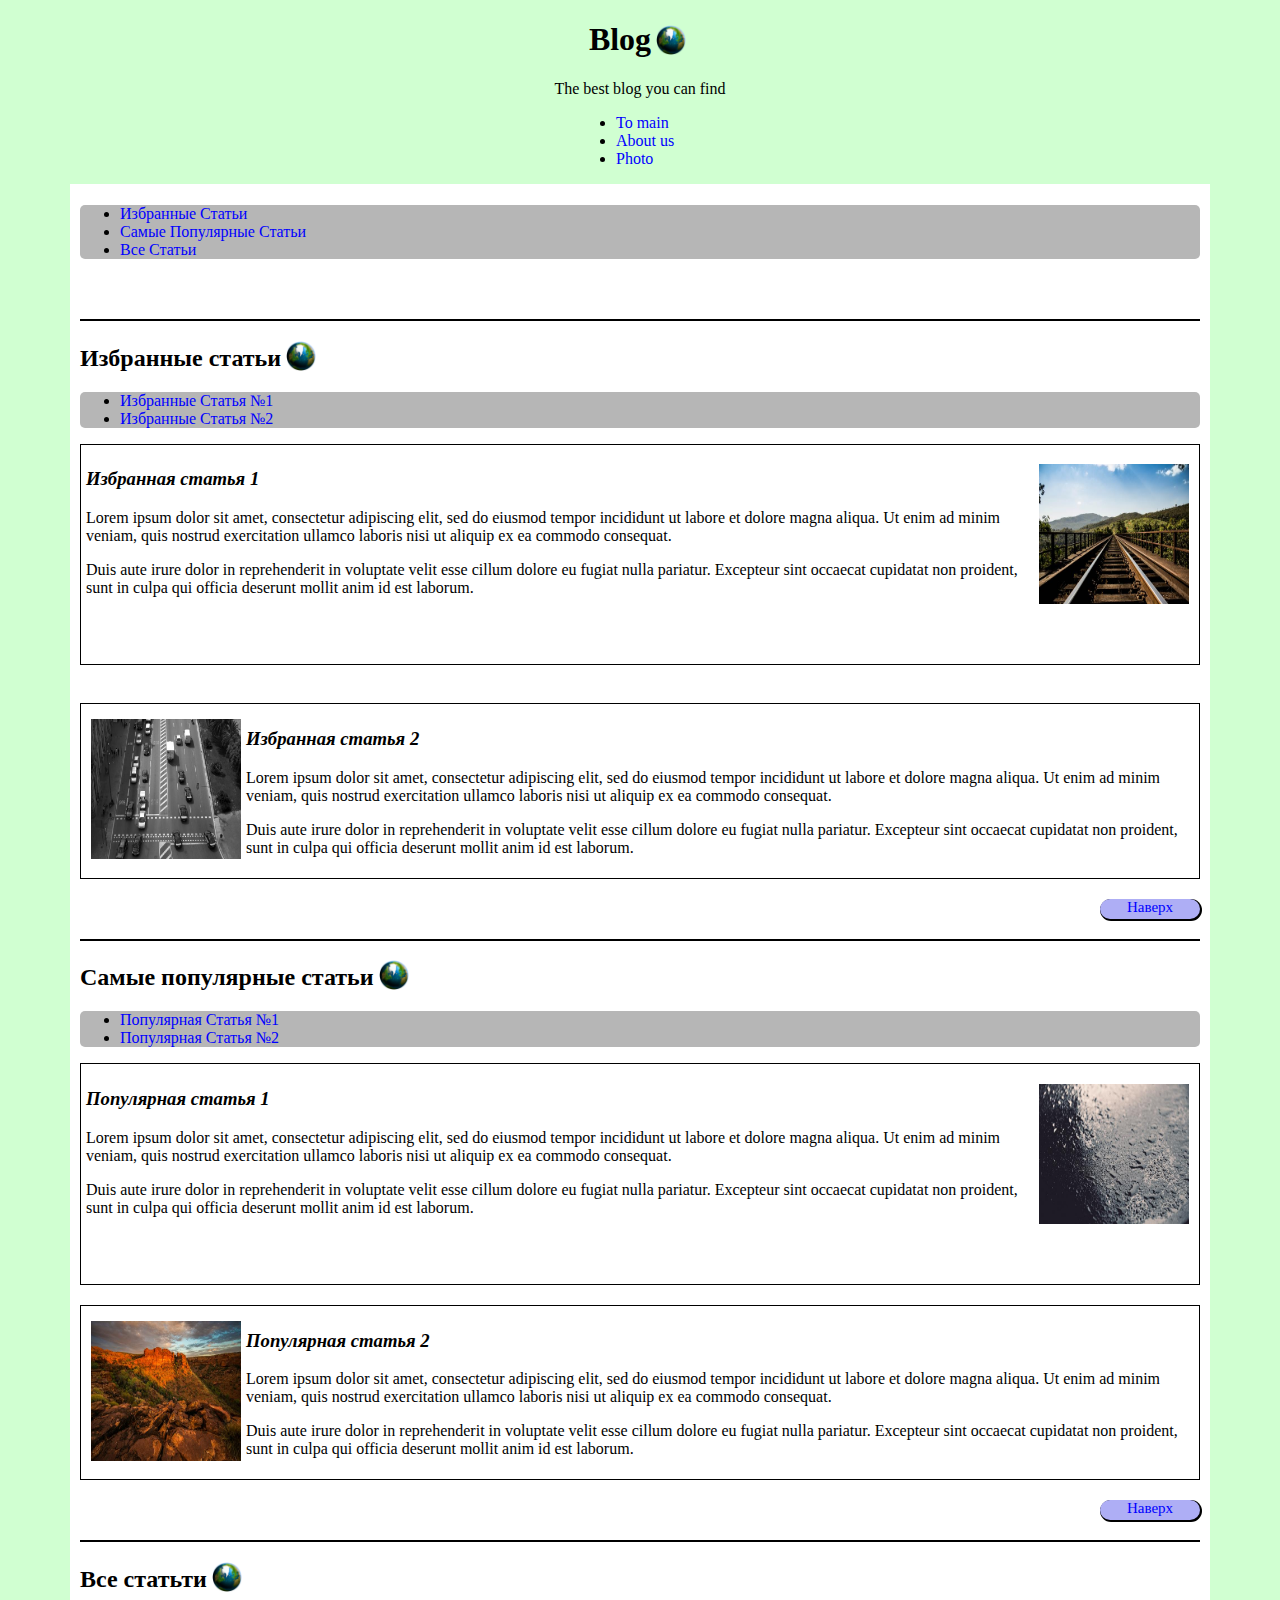
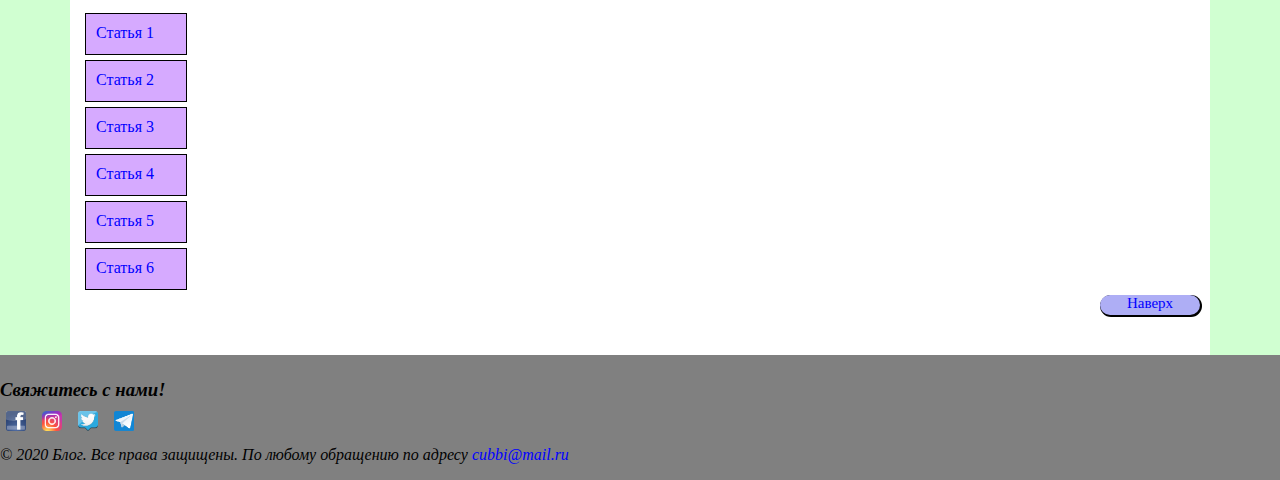
<file: index.html>
<!DOCTYPE html>
<html>

<head>
    <title>Blog</title>
    <link rel="stylesheet" type="text/css" href="style.css">
</head>

<body id="goup">
    <div class="ground-color">
        <div class="to-main">
            <div class="blog">
                <h1>Blog</h1>
                <p>The best blog you can find</p>
            </div>
            <ul class="ul">
                <li> <a href="">To main</a></li>
                <li> <a href="">About us</a></li>
                <li> <a href="">Photo</a></li>
            </ul>
        </div>
        <div class="ground-colorIN">
            <div class="popular">
                <ul>
                    <li> <a href="">Избранные Статьи</a></li>
                    <li> <a href="">Самые Популярные Статьи</a></li>
                    <li> <a href="">Все Статьи</a></li>
                </ul>
            </div>

            <hr>

            <h2>Избранные статьи</h2>

            <div class="popular">
                <ul>
                    <li> <a href="#f1">Избранные Статья №1</a></li>
                    <li> <a href="#f2">Избранные Статья №2</a></li>

                </ul>
            </div>


            <div class="first-favorites article">
                <h3 id="f1">Избранная статья 1</h3>
                <img class="first-img" src="image/f1.jpg" alt="Железная дорога">
                <p>Lorem ipsum dolor sit amet, consectetur adipiscing elit, sed do eiusmod tempor incididunt ut labore
                    et
                    dolore magna aliqua. Ut enim ad minim veniam, quis nostrud exercitation ullamco laboris nisi ut
                    aliquip
                    ex
                    ea commodo consequat.</p>
                <p>Duis aute irure dolor in reprehenderit in voluptate velit esse cillum dolore eu fugiat
                    nulla pariatur. Excepteur sint occaecat cupidatat non proident, sunt in culpa qui officia deserunt
                    mollit
                    anim id est laborum.</p>
            </div>

            <br>

            <div class="last-favorites article">
                <img class="last-img" src="image/f2.jpg" alt="Вид сверху,камера,машины">
                <h3 id="f2">Избранная статья 2</h3>
                <p>Lorem ipsum dolor sit amet, consectetur adipiscing elit, sed do eiusmod tempor incididunt ut labore
                    et
                    dolore magna aliqua. Ut enim ad minim veniam, quis nostrud exercitation ullamco laboris nisi ut
                    aliquip
                    ex
                    ea commodo consequat.</p>
                <p>Duis aute irure dolor in reprehenderit in voluptate velit esse cillum dolore eu fugiat
                    nulla pariatur. Excepteur sint occaecat cupidatat non proident, sunt in culpa qui officia deserunt
                    mollit
                    anim id est laborum.</p>
            </div>

            <div class="up-button">
                <a href="#goup">Наверх</a>
            </div>


            <hr>



            <h2>Самые популярные статьи</h2>

            <div class="popular">
                <ul>
                    <li> <a href="#s1">Популярная Статья №1</a></li>
                    <li> <a href="#s2">Популярная Статья №2</a></li>

                </ul>
            </div>


            <div class="first-favorites article">
                <h3 id="s1">Популярная статья 1</h3>
                <img class="first-img" src="image/p1.jpg" alt="Капли">
                <p>Lorem ipsum dolor sit amet, consectetur adipiscing elit, sed do eiusmod tempor incididunt ut labore
                    et
                    dolore magna aliqua. Ut enim ad minim veniam, quis nostrud exercitation ullamco laboris nisi ut
                    aliquip
                    ex
                    ea commodo consequat.</p>
                <p>Duis aute irure dolor in reprehenderit in voluptate velit esse cillum dolore eu fugiat
                    nulla pariatur. Excepteur sint occaecat cupidatat non proident, sunt in culpa qui officia deserunt
                    mollit
                    anim id est laborum.</p>
            </div>



            <div class="last-favorites article">
                <img class="last-img" src="image/p2.jpg" alt="Горы, небо">
                <h3 id="s2">Популярная статья 2</h3>
                <p>Lorem ipsum dolor sit amet, consectetur adipiscing elit, sed do eiusmod tempor incididunt ut labore
                    et
                    dolore magna aliqua. Ut enim ad minim veniam, quis nostrud exercitation ullamco laboris nisi ut
                    aliquip
                    ex
                    ea commodo consequat.</p>
                <p>Duis aute irure dolor in reprehenderit in voluptate velit esse cillum dolore eu fugiat
                    nulla pariatur. Excepteur sint occaecat cupidatat non proident, sunt in culpa qui officia deserunt
                    mollit
                    anim id est laborum.</p>
            </div>

            <div class="up-button">
                <a href="#goup">Наверх</a>
            </div>


            <hr>


            <div>
                <h2>Все статьти</h2>
            </div>
            <div class="conteiner" id="st1">
                <a href="#st1">Статья 1</a>
                <p>Contrary to popular belief, Lorem Ipsum is not simply random text. It has roots in a piece of
                    classical Latin literature from 45 BC, making it over 2000 years old. Richard McClintock, a Latin
                    professor at Hampden-Sydney College in Virginia, looked up one of the more obscure</p>
            </div>
            <div class="conteiner" id="st2">
                <a href="#st2">Статья 2</a>
                <p>Contrary to popular belief, Lorem Ipsum is not simply random text. It has roots in a piece of
                    classical Latin literature from 45 BC, making it over 2000 years old. Richard McClintock, a Latin
                    professor at Hampden-Sydney College in Virginia, looked up one of the more obscure</p>
            </div>
            <div class="conteiner" id="st3">
                <a href="#st3">Статья 3</a>
                <p>Contrary to popular belief, Lorem Ipsum is not simply random text. It has roots in a piece of
                    classical Latin literature from 45 BC, making it over 2000 years old. Richard McClintock, a Latin
                    professor at Hampden-Sydney College in Virginia, looked up one of the more obscure</p>
            </div>
            <div class="conteiner" id="st4">
                <a href="#st4">Статья 4</a>
                <p>Contrary to popular belief, Lorem Ipsum is not simply random text. It has roots in a piece of
                    classical Latin literature from 45 BC, making it over 2000 years old. Richard McClintock, a Latin
                    professor at Hampden-Sydney College in Virginia, looked up one of the more obscure</p>
            </div>
            <div class="conteiner" id="st5">
                <a href="#st5">Статья 5</a>
                <p>Contrary to popular belief, Lorem Ipsum is not simply random text. It has roots in a piece of
                    classical Latin literature from 45 BC, making it over 2000 years old. Richard McClintock, a Latin
                    professor at Hampden-Sydney College in Virginia, looked up one of the more obscure</p>
            </div>
            <div class="conteiner" id="st6">
                <a href="#st6">Статья 6</a>
                <p>Contrary to popular belief, Lorem Ipsum is not simply random text. It has roots in a piece of
                    classical Latin literature from 45 BC, making it over 2000 years old. Richard McClintock, a Latin
                    professor at Hampden-Sydney College in Virginia, looked up one of the more obscure</p>
            </div>

            <div class="up-button">
                <a href="#goup">Наверх</a>
            </div>

        </div>



    </div>


    <footer>
        <h3>Свяжитесь с нами!</h3>
        <a href="https://www.facebook.com/alexey.lupach" target="_blank"><img class="footer-img"
                src="image/facebook.png" alt="facebook"></a>
        <a href="https://www.instagram.com/cubbl/" target="_blank"><img class="footer-img" src="image/instagramm.png"
                alt="instagramm"></a>
        <a href="https://twitter.com/CuBbl" target="_blank"><img class="footer-img" src="image/twitter.png"
                alt="twitter"></a>
        <a href="https://t.me/cubbl" target="_blank"> <img class="footer-img" src="image/telegram.png"
                alt="telegram"></a>
        <p class="footer-p">© 2020 Блог. Все права защищены. По любому обращению по адресу <a
                href="mailto:cubbi@mail.ru">cubbi@mail.ru</a></p>
    </footer>

</body>


</html>
</file>
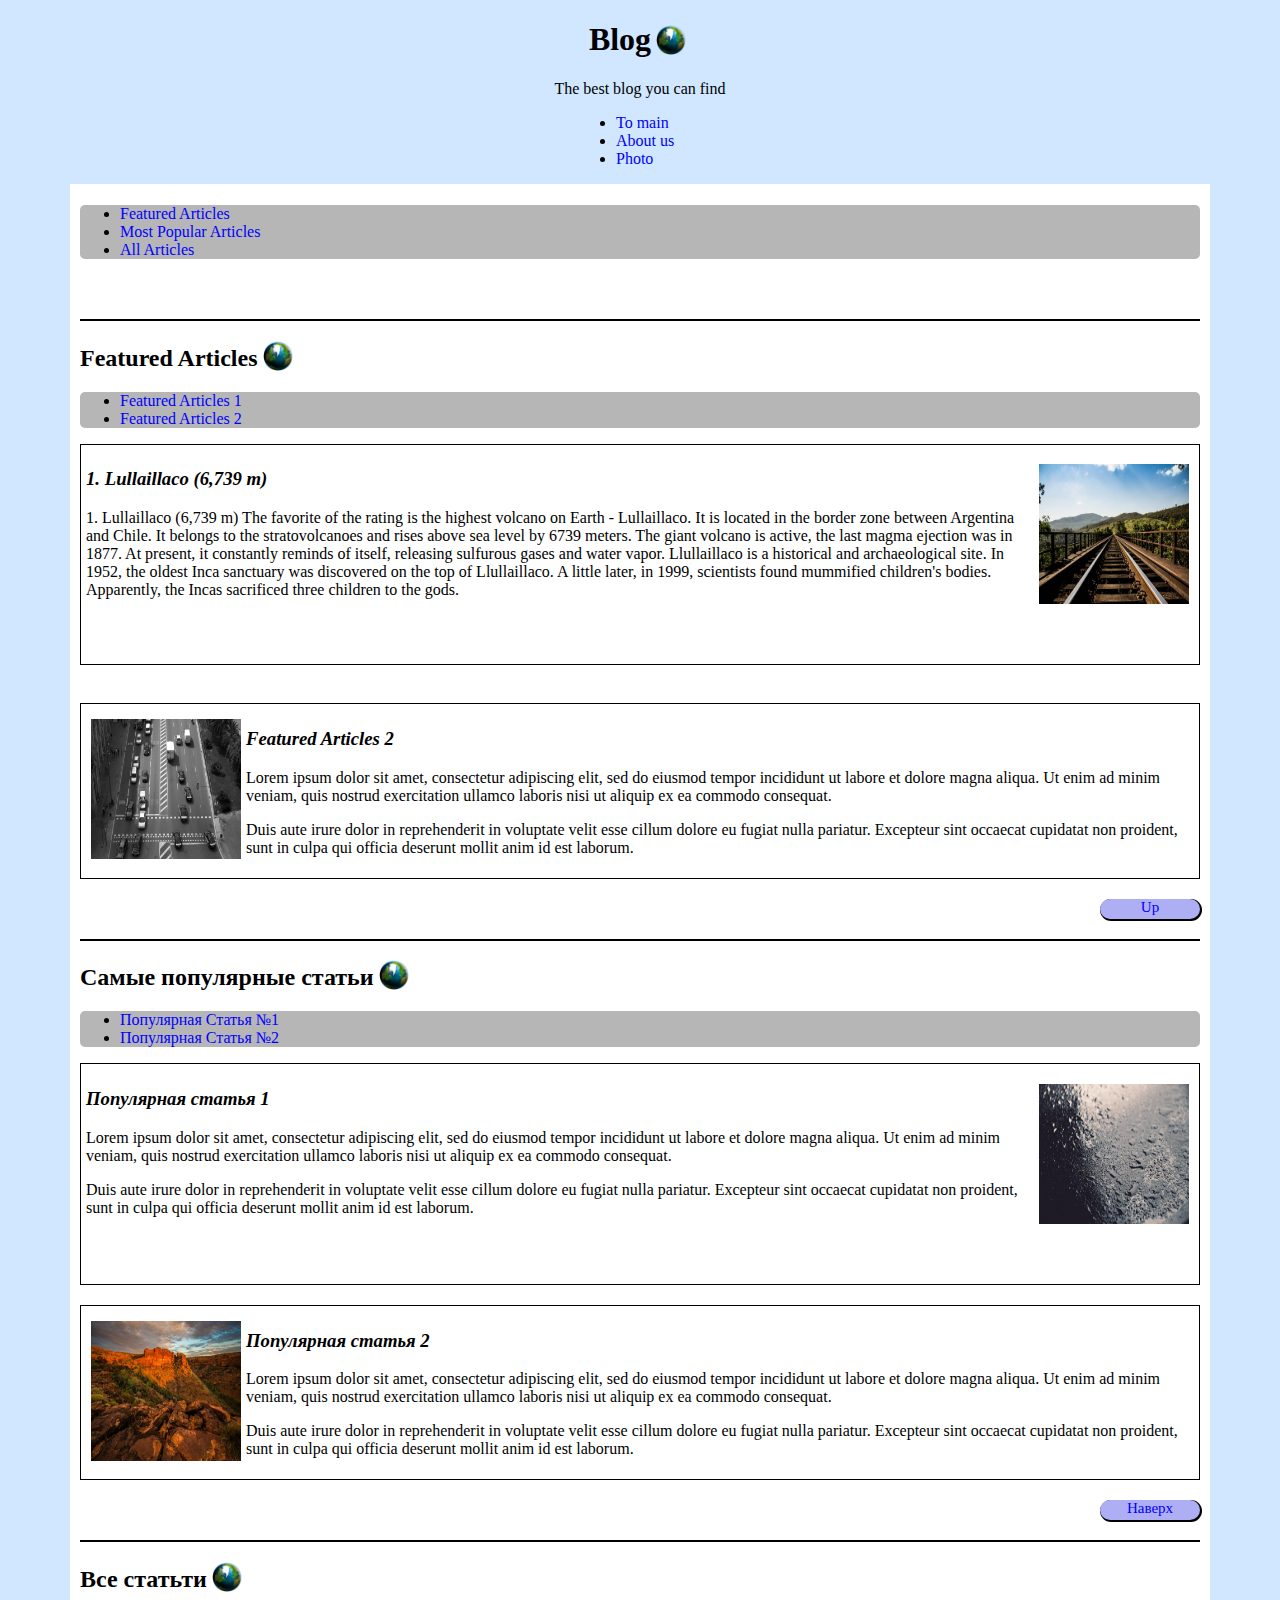
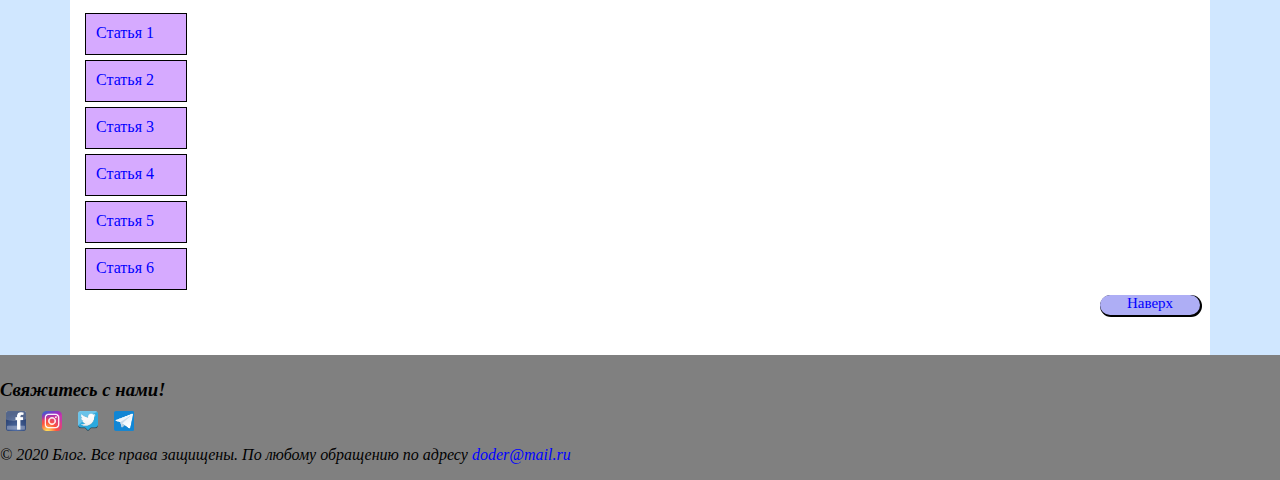
<file: image/index.html>
<!DOCTYPE html>
<html>

<head>
    <title>Blog</title>
    <link rel="stylesheet" type="text/css" href="style.css">
</head>

<body id="goup">
    <div class="ground-color">
        <div class="to-main">
            <div class="blog">
                <h1>Blog</h1>
                <p>The best blog you can find</p>
            </div>
            <ul class="ul">
                <li> <a href="">To main</a></li>
                <li> <a href="">About us</a></li>
                <li> <a href="">Photo</a></li>
            </ul>
        </div>
        <div class="ground-colorIN">
            <div class="popular">
                <ul>
                    <li> <a href="">Featured Articles</a></li>
                    <li> <a href="">Most Popular Articles</a></li>
                    <li> <a href="">All Articles</a></li>
                </ul>
            </div>

            <hr>

            <h2>Featured Articles</h2>

            <div class="popular">
                <ul>
                    <li> <a href="#f1">Featured Articles 1</a></li>
                    <li> <a href="#f2">Featured Articles 2</a></li>

                </ul>
            </div>


            <div class="first-favorites article">
                <h3 id="f1">1. Lullaillaco (6,739 m)</h3>
                <img class="first-img" src="image/f1.jpg" alt="Железная дорога">
                <p>1. Lullaillaco (6,739 m)
                    The favorite of the rating is the highest volcano on Earth - Lullaillaco. It is located in the border zone between Argentina and Chile. It belongs to the stratovolcanoes and rises above sea level by 6739 meters. The giant volcano is active, the last magma ejection was in 1877. At present, it constantly reminds of itself, releasing sulfurous gases and water vapor.
                    
                    Llullaillaco is a historical and archaeological site. In 1952, the oldest Inca sanctuary was discovered on the top of Llullaillaco. A little later, in 1999, scientists found mummified children's bodies. Apparently, the Incas sacrificed three children to the gods.
                </p>
            </div>

            <br>

            <div class="last-favorites article">
                <img class="last-img" src="image/f2.jpg" alt="Вид сверху,камера,машины">
                <h3 id="f2">Featured Articles 2</h3>
                <p>Lorem ipsum dolor sit amet, consectetur adipiscing elit, sed do eiusmod tempor incididunt ut labore
                    et
                    dolore magna aliqua. Ut enim ad minim veniam, quis nostrud exercitation ullamco laboris nisi ut
                    aliquip
                    ex
                    ea commodo consequat.</p>
                <p>Duis aute irure dolor in reprehenderit in voluptate velit esse cillum dolore eu fugiat
                    nulla pariatur. Excepteur sint occaecat cupidatat non proident, sunt in culpa qui officia deserunt
                    mollit
                    anim id est laborum.</p>
            </div>

            <div class="up-button">
                <a href="#goup">Up</a>
            </div>


            <hr>



            <h2>Самые популярные статьи</h2>

            <div class="popular">
                <ul>
                    <li> <a href="#s1">Популярная Статья №1</a></li>
                    <li> <a href="#s2">Популярная Статья №2</a></li>

                </ul>
            </div>


            <div class="first-favorites article">
                <h3 id="s1">Популярная статья 1</h3>
                <img class="first-img" src="image/p1.jpg" alt="Капли">
                <p>Lorem ipsum dolor sit amet, consectetur adipiscing elit, sed do eiusmod tempor incididunt ut labore
                    et
                    dolore magna aliqua. Ut enim ad minim veniam, quis nostrud exercitation ullamco laboris nisi ut
                    aliquip
                    ex
                    ea commodo consequat.</p>
                <p>Duis aute irure dolor in reprehenderit in voluptate velit esse cillum dolore eu fugiat
                    nulla pariatur. Excepteur sint occaecat cupidatat non proident, sunt in culpa qui officia deserunt
                    mollit
                    anim id est laborum.</p>
            </div>



            <div class="last-favorites article">
                <img class="last-img" src="image/p2.jpg" alt="Горы, небо">
                <h3 id="s2">Популярная статья 2</h3>
                <p>Lorem ipsum dolor sit amet, consectetur adipiscing elit, sed do eiusmod tempor incididunt ut labore
                    et
                    dolore magna aliqua. Ut enim ad minim veniam, quis nostrud exercitation ullamco laboris nisi ut
                    aliquip
                    ex
                    ea commodo consequat.</p>
                <p>Duis aute irure dolor in reprehenderit in voluptate velit esse cillum dolore eu fugiat
                    nulla pariatur. Excepteur sint occaecat cupidatat non proident, sunt in culpa qui officia deserunt
                    mollit
                    anim id est laborum.</p>
            </div>

            <div class="up-button">
                <a href="#goup">Наверх</a>
            </div>


            <hr>


            <div>
                <h2>Все статьти</h2>
            </div>
            <div class="conteiner" id="st1">
                <a href="#st1">Статья 1</a>
                <p>Contrary to popular belief, Lorem Ipsum is not simply random text. It has roots in a piece of
                    classical Latin literature from 45 BC, making it over 2000 years old. Richard McClintock, a Latin
                    professor at Hampden-Sydney College in Virginia, looked up one of the more obscure</p>
            </div>
            <div class="conteiner" id="st2">
                <a href="#st2">Статья 2</a>
                <p>Contrary to popular belief, Lorem Ipsum is not simply random text. It has roots in a piece of
                    classical Latin literature from 45 BC, making it over 2000 years old. Richard McClintock, a Latin
                    professor at Hampden-Sydney College in Virginia, looked up one of the more obscure</p>
            </div>
            <div class="conteiner" id="st3">
                <a href="#st3">Статья 3</a>
                <p>Contrary to popular belief, Lorem Ipsum is not simply random text. It has roots in a piece of
                    classical Latin literature from 45 BC, making it over 2000 years old. Richard McClintock, a Latin
                    professor at Hampden-Sydney College in Virginia, looked up one of the more obscure</p>
            </div>
            <div class="conteiner" id="st4">
                <a href="#st4">Статья 4</a>
                <p>Contrary to popular belief, Lorem Ipsum is not simply random text. It has roots in a piece of
                    classical Latin literature from 45 BC, making it over 2000 years old. Richard McClintock, a Latin
                    professor at Hampden-Sydney College in Virginia, looked up one of the more obscure</p>
            </div>
            <div class="conteiner" id="st5">
                <a href="#st5">Статья 5</a>
                <p>Contrary to popular belief, Lorem Ipsum is not simply random text. It has roots in a piece of
                    classical Latin literature from 45 BC, making it over 2000 years old. Richard McClintock, a Latin
                    professor at Hampden-Sydney College in Virginia, looked up one of the more obscure</p>
            </div>
            <div class="conteiner" id="st6">
                <a href="#st6">Статья 6</a>
                <p>Contrary to popular belief, Lorem Ipsum is not simply random text. It has roots in a piece of
                    classical Latin literature from 45 BC, making it over 2000 years old. Richard McClintock, a Latin
                    professor at Hampden-Sydney College in Virginia, looked up one of the more obscure</p>
            </div>

            <div class="up-button">
                <a href="#goup">Наверх</a>
            </div>

        </div>



    </div>


    <footer>
        <h3>Свяжитесь с нами!</h3>
        <a href="https://www.facebook.com/alexey.lupach" target="_blank"><img class="footer-img"
                src="image/facebook.png" alt="facebook"></a>
        <a href="https://www.instagram.com/cubbl/" target="_blank"><img class="footer-img" src="image/instagramm.png"
                alt="instagramm"></a>
        <a href="https://twitter.com/CuBbl" target="_blank"><img class="footer-img" src="image/twitter.png"
                alt="twitter"></a>
        <a href="https://t.me/cubbl" target="_blank"> <img class="footer-img" src="image/telegram.png"
                alt="telegram"></a>
        <p class="footer-p">© 2020 Блог. Все права защищены. По любому обращению по адресу <a
                href="mailto:cubbi@mail.ru">doder@mail.ru</a></p>
    </footer>

</body>


</html>
</file>
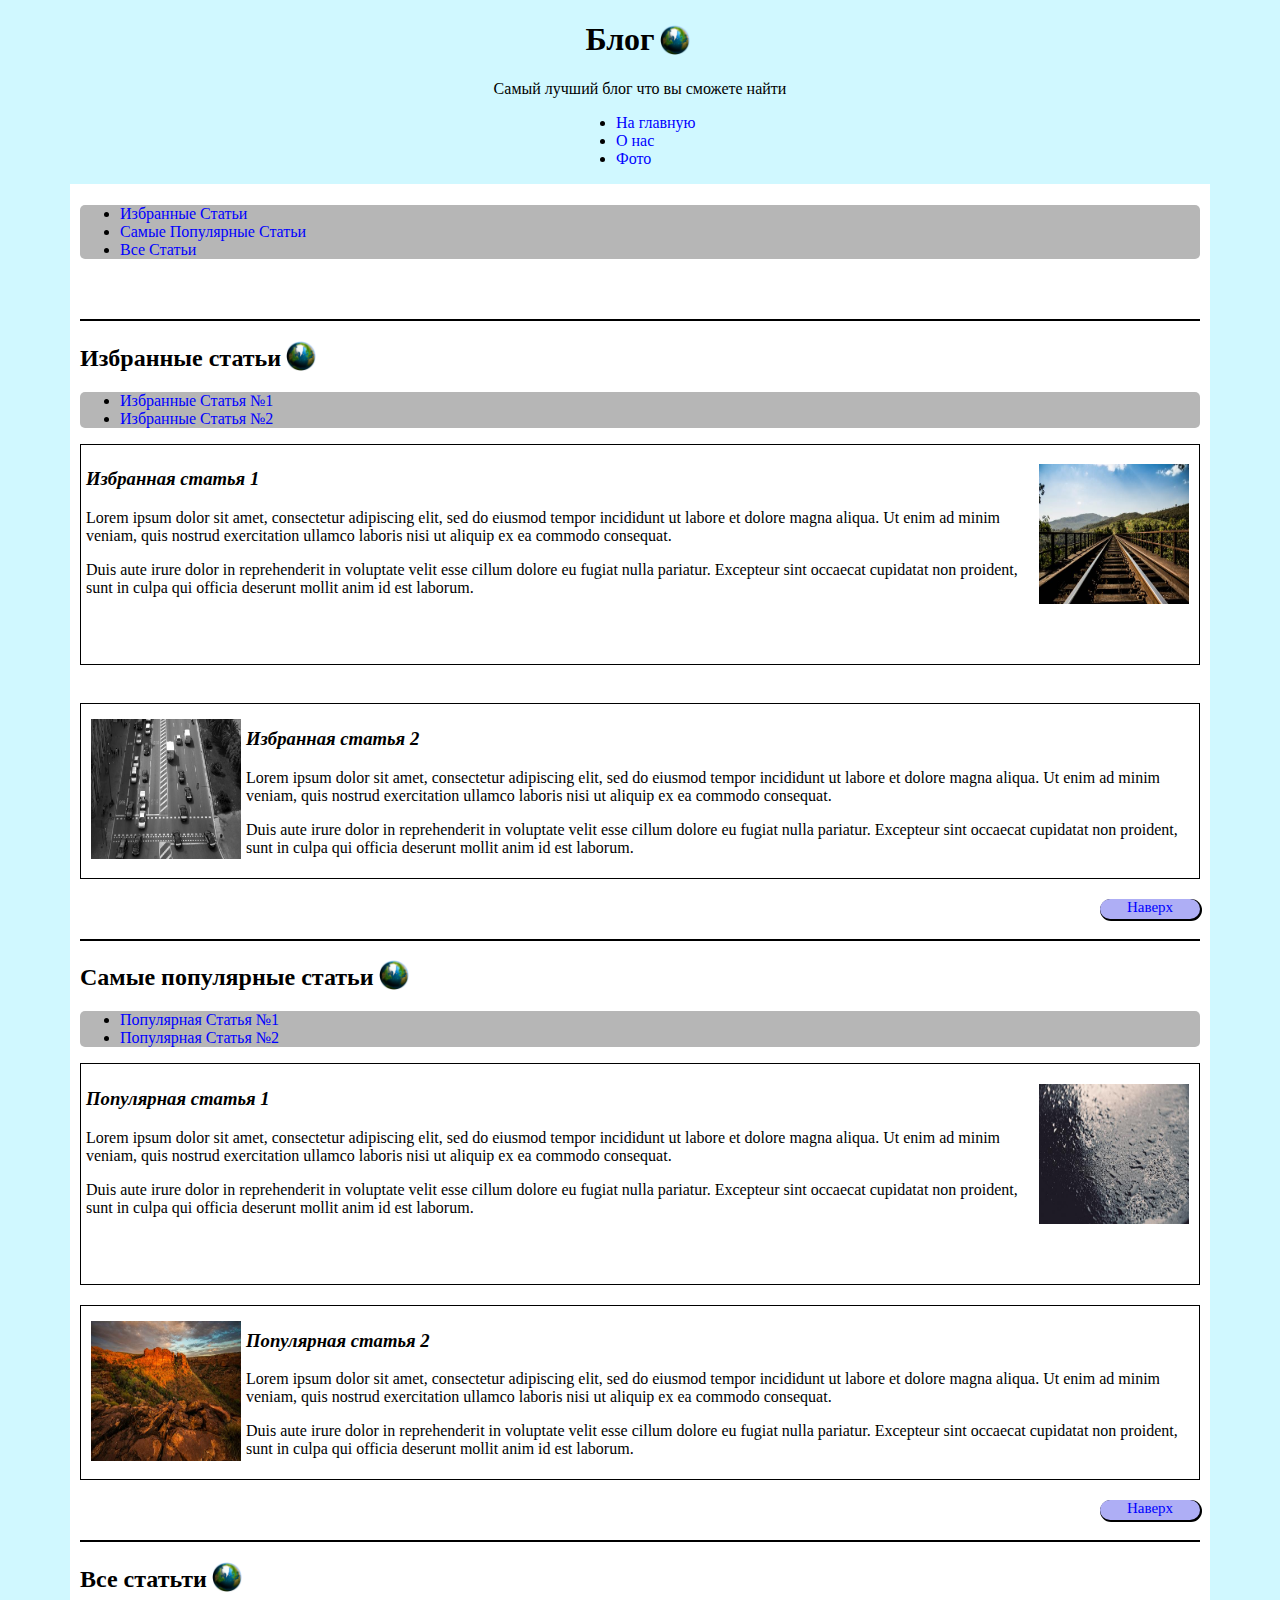
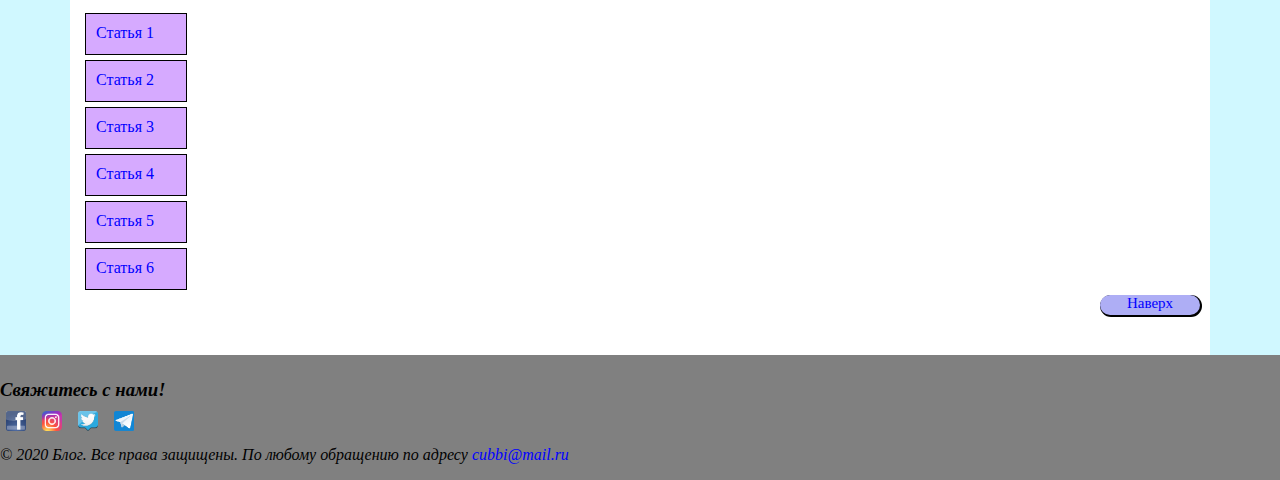
<file: page/index.html>
<!DOCTYPE html>
<html>

<head>
    <title>Blog</title>
    <link rel="stylesheet" type="text/css" href="style.css">
</head>

<body id="goup">
    <div class="ground-color">
        <div class="to-main">
            <div class="blog">
                <h1>Блог</h1>
                <p>Самый лучший блог что вы сможете найти</p>
            </div>
            <ul class="ul">
                <li> <a href="">На главную</a></li>
                <li> <a href="">О нас</a></li>
                <li> <a href="">Фото</a></li>
            </ul>
        </div>
        <div class="ground-colorIN">
            <div class="popular">
                <ul>
                    <li> <a href="">Избранные Статьи</a></li>
                    <li> <a href="">Самые Популярные Статьи</a></li>
                    <li> <a href="">Все Статьи</a></li>
                </ul>
            </div>

            <hr>

            <h2>Избранные статьи</h2>

            <div class="popular">
                <ul>
                    <li> <a href="#f1">Избранные Статья №1</a></li>
                    <li> <a href="#f2">Избранные Статья №2</a></li>

                </ul>
            </div>


            <div class="first-favorites article">
                <h3 id="f1">Избранная статья 1</h3>
                <img class="first-img" src="image/f1.jpg" alt="Железная дорога">
                <p>Lorem ipsum dolor sit amet, consectetur adipiscing elit, sed do eiusmod tempor incididunt ut labore
                    et
                    dolore magna aliqua. Ut enim ad minim veniam, quis nostrud exercitation ullamco laboris nisi ut
                    aliquip
                    ex
                    ea commodo consequat.</p>
                <p>Duis aute irure dolor in reprehenderit in voluptate velit esse cillum dolore eu fugiat
                    nulla pariatur. Excepteur sint occaecat cupidatat non proident, sunt in culpa qui officia deserunt
                    mollit
                    anim id est laborum.</p>
            </div>

            <br>

            <div class="last-favorites article">
                <img class="last-img" src="image/f2.jpg" alt="Вид сверху,камера,машины">
                <h3 id="f2">Избранная статья 2</h3>
                <p>Lorem ipsum dolor sit amet, consectetur adipiscing elit, sed do eiusmod tempor incididunt ut labore
                    et
                    dolore magna aliqua. Ut enim ad minim veniam, quis nostrud exercitation ullamco laboris nisi ut
                    aliquip
                    ex
                    ea commodo consequat.</p>
                <p>Duis aute irure dolor in reprehenderit in voluptate velit esse cillum dolore eu fugiat
                    nulla pariatur. Excepteur sint occaecat cupidatat non proident, sunt in culpa qui officia deserunt
                    mollit
                    anim id est laborum.</p>
            </div>

            <div class="up-button">
                <a href="#goup">Наверх</a>
            </div>


            <hr>



            <h2>Самые популярные статьи</h2>

            <div class="popular">
                <ul>
                    <li> <a href="#s1">Популярная Статья №1</a></li>
                    <li> <a href="#s2">Популярная Статья №2</a></li>

                </ul>
            </div>


            <div class="first-favorites article">
                <h3 id="s1">Популярная статья 1</h3>
                <img class="first-img" src="image/p1.jpg" alt="Капли">
                <p>Lorem ipsum dolor sit amet, consectetur adipiscing elit, sed do eiusmod tempor incididunt ut labore
                    et
                    dolore magna aliqua. Ut enim ad minim veniam, quis nostrud exercitation ullamco laboris nisi ut
                    aliquip
                    ex
                    ea commodo consequat.</p>
                <p>Duis aute irure dolor in reprehenderit in voluptate velit esse cillum dolore eu fugiat
                    nulla pariatur. Excepteur sint occaecat cupidatat non proident, sunt in culpa qui officia deserunt
                    mollit
                    anim id est laborum.</p>
            </div>



            <div class="last-favorites article">
                <img class="last-img" src="image/p2.jpg" alt="Горы, небо">
                <h3 id="s2">Популярная статья 2</h3>
                <p>Lorem ipsum dolor sit amet, consectetur adipiscing elit, sed do eiusmod tempor incididunt ut labore
                    et
                    dolore magna aliqua. Ut enim ad minim veniam, quis nostrud exercitation ullamco laboris nisi ut
                    aliquip
                    ex
                    ea commodo consequat.</p>
                <p>Duis aute irure dolor in reprehenderit in voluptate velit esse cillum dolore eu fugiat
                    nulla pariatur. Excepteur sint occaecat cupidatat non proident, sunt in culpa qui officia deserunt
                    mollit
                    anim id est laborum.</p>
            </div>

            <div class="up-button">
                <a href="#goup">Наверх</a>
            </div>


            <hr>


            <div>
                <h2>Все статьти</h2>
            </div>
            <div class="conteiner" id="st1">
                <a href="#st1">Статья 1</a>
                <p>Contrary to popular belief, Lorem Ipsum is not simply random text. It has roots in a piece of
                    classical Latin literature from 45 BC, making it over 2000 years old. Richard McClintock, a Latin
                    professor at Hampden-Sydney College in Virginia, looked up one of the more obscure</p>
            </div>
            <div class="conteiner" id="st2">
                <a href="#st2">Статья 2</a>
                <p>Contrary to popular belief, Lorem Ipsum is not simply random text. It has roots in a piece of
                    classical Latin literature from 45 BC, making it over 2000 years old. Richard McClintock, a Latin
                    professor at Hampden-Sydney College in Virginia, looked up one of the more obscure</p>
            </div>
            <div class="conteiner" id="st3">
                <a href="#st3">Статья 3</a>
                <p>Contrary to popular belief, Lorem Ipsum is not simply random text. It has roots in a piece of
                    classical Latin literature from 45 BC, making it over 2000 years old. Richard McClintock, a Latin
                    professor at Hampden-Sydney College in Virginia, looked up one of the more obscure</p>
            </div>
            <div class="conteiner" id="st4">
                <a href="#st4">Статья 4</a>
                <p>Contrary to popular belief, Lorem Ipsum is not simply random text. It has roots in a piece of
                    classical Latin literature from 45 BC, making it over 2000 years old. Richard McClintock, a Latin
                    professor at Hampden-Sydney College in Virginia, looked up one of the more obscure</p>
            </div>
            <div class="conteiner" id="st5">
                <a href="#st5">Статья 5</a>
                <p>Contrary to popular belief, Lorem Ipsum is not simply random text. It has roots in a piece of
                    classical Latin literature from 45 BC, making it over 2000 years old. Richard McClintock, a Latin
                    professor at Hampden-Sydney College in Virginia, looked up one of the more obscure</p>
            </div>
            <div class="conteiner" id="st6">
                <a href="#st6">Статья 6</a>
                <p>Contrary to popular belief, Lorem Ipsum is not simply random text. It has roots in a piece of
                    classical Latin literature from 45 BC, making it over 2000 years old. Richard McClintock, a Latin
                    professor at Hampden-Sydney College in Virginia, looked up one of the more obscure</p>
            </div>

            <div class="up-button">
                <a href="#goup">Наверх</a>
            </div>

        </div>



    </div>


    <footer>
        <h3>Свяжитесь с нами!</h3>
        <a href="https://www.facebook.com/alexey.lupach" target="_blank"><img class="footer-img"
                src="image/facebook.png" alt="facebook"></a>
        <a href="https://www.instagram.com/cubbl/" target="_blank"><img class="footer-img" src="image/instagramm.png"
                alt="instagramm"></a>
        <a href="https://twitter.com/CuBbl" target="_blank"><img class="footer-img" src="image/twitter.png"
                alt="twitter"></a>
        <a href="https://t.me/cubbl" target="_blank"> <img class="footer-img" src="image/telegram.png"
                alt="telegram"></a>
        <p class="footer-p">© 2020 Блог. Все права защищены. По любому обращению по адресу <a
                href="mailto:cubbi@mail.ru">cubbi@mail.ru</a></p>
    </footer>

</body>


</html>
</file>
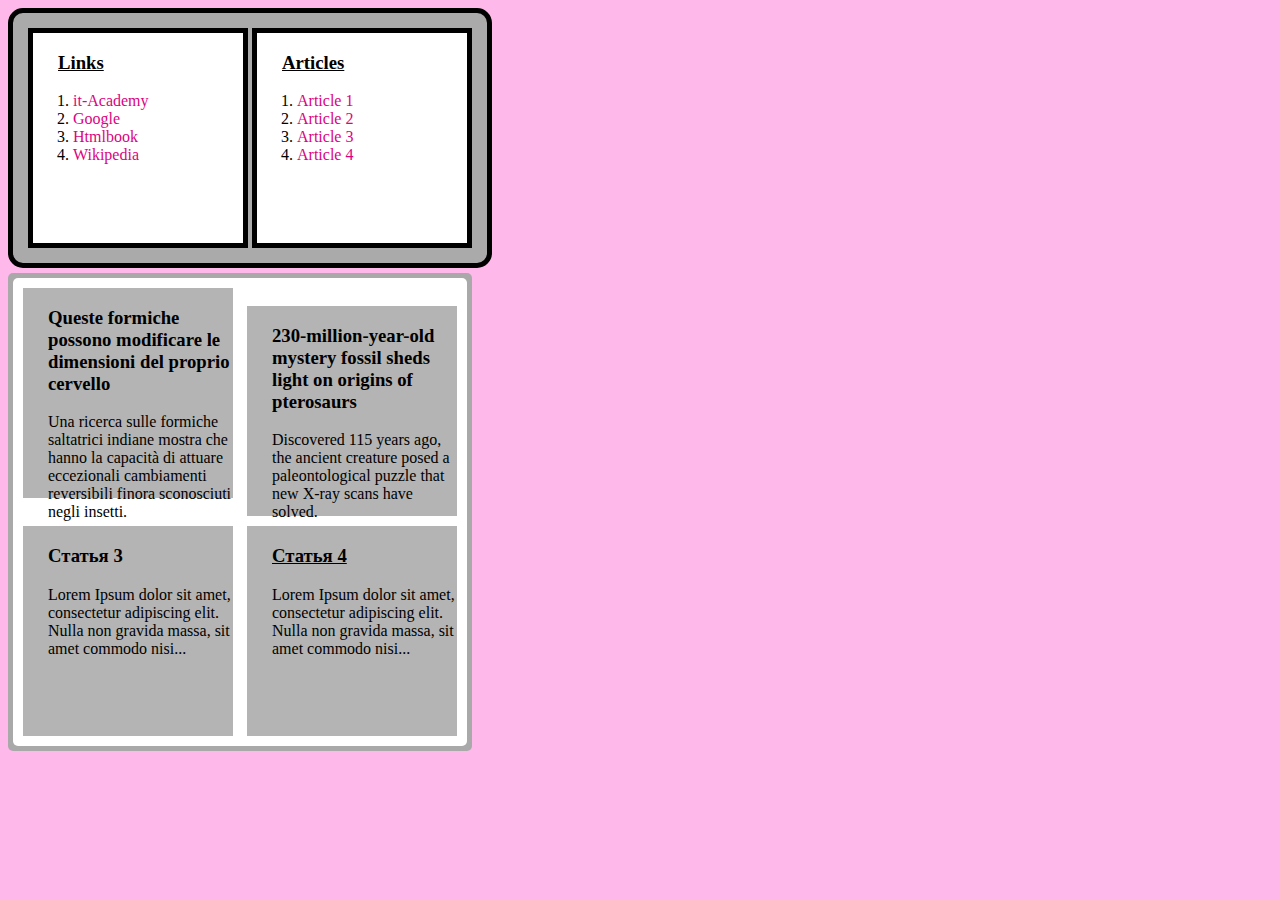
<file: table/index.html>
<!DOCTYPE html>
<html>

<head>
    <title>Example7</title>
    <link rel="stylesheet" type="text/css" href="style.css">

<body>
    <div>
        <div class="backgorund-links">
            <div class="links">
                <h3 class="under">Links</h3>
                <ol>

                    <li> <a href="https://www.it-academy.by/">it-Academy</a></li>
                    <li> <a href="https://www.google.by/">Google</a></li>
                    <li> <a href="http://htmlbook.ru/">Htmlbook</a></li>
                    <li> <a href="https://ru.wikipedia.org/">Wikipedia</a></li>

                </ol>
            </div>

            <div class="links">
                <h3 class="under">Articles</h3>
                <ol>

                    <li> <a href="#s1">Article 1</a></li>
                    <li> <a href="#s2">Article 2</a></li>
                    <li> <a href="#s3">Article 3</a></li>
                    <li> <a href="#s4">Article 4</a></li>

                </ol>
            </div>
        </div>
    </div>

    <div class="backgorund-art2">
        <div class="backgorund-art">
            <div>
                <div class="articles">
                    <h3 id="s1">Queste formiche possono modificare le dimensioni del proprio cervello</h3>
                    <p>Una ricerca sulle formiche saltatrici indiane mostra che hanno la capacità di attuare eccezionali cambiamenti reversibili finora sconosciuti negli insetti.</p>
                </div>
                <div class="articles">
                    <h3 id="s2">230-million-year-old mystery fossil sheds light on origins of pterosaurs</h3>
                    <p>Discovered 115 years ago, the ancient creature posed a paleontological puzzle that new X-ray scans have solved.</p>
                </div>
            </div>
            <div>
                <div class="articles">
                    <h3 id="s3">Статья 3</h3>
                    <p>Lorem Ipsum dolor sit amet, consectetur adipiscing elit. Nulla non gravida massa, sit amet
                        commodo nisi... </p>
                </div>
                <div class="articles">
                    <h3 class="under" id="s4">Статья 4</h3>
                    <p>Lorem Ipsum dolor sit amet, consectetur adipiscing elit. Nulla non gravida massa, sit amet
                        commodo nisi... </p>
                </div>
            </div>
        </div>
    </div>
</body>
</head>

</html>
</file>
<file: style.css>
.ul {
    margin-left: 45%;
}

.blog {
    text-align: center;
}

body {
    margin: 0px;
    background-color: rgba(201, 255, 203, 0.877);
}

.ground-colorIN {
    background-color: white;
    margin: 0px 70px -20px;
    padding: 5px 10px 80px;
}

.popular {
    background-color: rgb(182, 182, 182);
    border-radius: 5px;
}

hr {
    border: none;
    background-color: black;
    height: 2px;
    margin-top: 60px;
}

.article:after, .article:before {
    content: "";
    display: table;
}

.article:after {
    clear: both;
}

.first-favorites, .last-favorites {
    border: solid 1px black;
    padding: 5px;
    margin-bottom: 20px;
}

.first-img {
    width: 150px;
    height: 140px;
    float: right;
    position: relative;
    bottom: 50px;
    margin: 5px 5px 5px;
}

.last-img {
    width: 150px;
    height: 140px;
    float: left;
    position: relative;
    top: 5px;
    margin: 5px 5px 5px;
}

h1::after, h2::after {
    background-image: url('image/lampa.jpg');
    background-size: 30px 30px;
    background-repeat: no-repeat;
    display: inline-block;
    width: 30px;
    height: 30px;
    margin: 0px 5px -5px;
    content: "";
}

.footer-img {
    width: 20px;
    height: 20px;
    line-height: 1px;
    padding: 6px;
    position: relative;
    bottom: 15px;
}

.up-button {
    width: 100px;
    height: 20px;
    text-align: center;
    float: right;
    font-size: 15px;
    background: rgb(174, 174, 245);
    border-radius: 20px;
    box-shadow: 1px 1px 0px 1px;
}

.conteiner {
    display: block;
    width: 80px;
    height: 20px;
    padding: 10px;
    margin: 5px;
    background-color: rgb(214, 170, 255);
    border: 1px solid black;
    overflow: hidden;
}

.conteiner:target {
    overflow: visible;
    height: auto;
    width: auto;
    max-width: 100%;
    background-color: white;
}

.conteiner:target a {
    text-decoration: underline;
    color: black;
}

footer {
    background-color: grey;
    height: 120px;
    max-width: none;
    width: 100%;
    padding-top: 5px;
}

.footer-p {
    margin-top: -10px;
}

h3, .footer-p {
    font-style: italic;
}

a:link {
    text-decoration: none;
    color: blue;
}

a:visited {
    color: blue;
}
</file>
<file: image/style.css>
.ul {
    margin-left: 45%;
}

.blog {
    text-align: center;
}

body {
    margin: 0px;
    background-color: rgba(201, 228, 255, 0.877);
}

.ground-colorIN {
    background-color: white;
    margin: 0px 70px -20px;
    padding: 5px 10px 80px;
}

.popular {
    background-color: rgb(182, 182, 182);
    border-radius: 5px;
}

hr {
    border: none;
    background-color: black;
    height: 2px;
    margin-top: 60px;
}

.article:after, .article:before {
    content: "";
    display: table;
}

.article:after {
    clear: both;
}

.first-favorites, .last-favorites {
    border: solid 1px black;
    padding: 5px;
    margin-bottom: 20px;
}

.first-img {
    width: 150px;
    height: 140px;
    float: right;
    position: relative;
    bottom: 50px;
    margin: 5px 5px 5px;
}

.last-img {
    width: 150px;
    height: 140px;
    float: left;
    position: relative;
    top: 5px;
    margin: 5px 5px 5px;
}

h1::after, h2::after {
    background-image: url('image/lampa.jpg');
    background-size: 30px 30px;
    background-repeat: no-repeat;
    display: inline-block;
    width: 30px;
    height: 30px;
    margin: 0px 5px -5px;
    content: "";
}

.footer-img {
    width: 20px;
    height: 20px;
    line-height: 1px;
    padding: 6px;
    position: relative;
    bottom: 15px;
}

.up-button {
    width: 100px;
    height: 20px;
    text-align: center;
    float: right;
    font-size: 15px;
    background: rgb(174, 174, 245);
    border-radius: 20px;
    box-shadow: 1px 1px 0px 1px;
}

.conteiner {
    display: block;
    width: 80px;
    height: 20px;
    padding: 10px;
    margin: 5px;
    background-color: rgb(214, 170, 255);
    border: 1px solid black;
    overflow: hidden;
}

.conteiner:target {
    overflow: visible;
    height: auto;
    width: auto;
    max-width: 100%;
    background-color: white;
}

.conteiner:target a {
    text-decoration: underline;
    color: black;
}

footer {
    background-color: grey;
    height: 120px;
    max-width: none;
    width: 100%;
    padding-top: 5px;
}

.footer-p {
    margin-top: -10px;
}

h3, .footer-p {
    font-style: italic;
}

a:link {
    text-decoration: none;
    color: blue;
}

a:visited {
    color: blue;
}
</file>
<file: page/style.css>
.ul {
    margin-left: 45%;
}

.blog {
    text-align: center;
}

body {
    margin: 0px;
    background-color: rgba(201, 247, 255, 0.877);
}

.ground-colorIN {
    background-color: white;
    margin: 0px 70px -20px;
    padding: 5px 10px 80px;
}

.popular {
    background-color: rgb(182, 182, 182);
    border-radius: 5px;
}

hr {
    border: none;
    background-color: black;
    height: 2px;
    margin-top: 60px;
}

.article:after, .article:before {
    content: "";
    display: table;
}

.article:after {
    clear: both;
}

.first-favorites, .last-favorites {
    border: solid 1px black;
    padding: 5px;
    margin-bottom: 20px;
}

.first-img {
    width: 150px;
    height: 140px;
    float: right;
    position: relative;
    bottom: 50px;
    margin: 5px 5px 5px;
}

.last-img {
    width: 150px;
    height: 140px;
    float: left;
    position: relative;
    top: 5px;
    margin: 5px 5px 5px;
}

h1::after, h2::after {
    background-image: url('image/lampa.jpg');
    background-size: 30px 30px;
    background-repeat: no-repeat;
    display: inline-block;
    width: 30px;
    height: 30px;
    margin: 0px 5px -5px;
    content: "";
}

.footer-img {
    width: 20px;
    height: 20px;
    line-height: 1px;
    padding: 6px;
    position: relative;
    bottom: 15px;
}

.up-button {
    width: 100px;
    height: 20px;
    text-align: center;
    float: right;
    font-size: 15px;
    background: rgb(174, 174, 245);
    border-radius: 20px;
    box-shadow: 1px 1px 0px 1px;
}

.conteiner {
    display: block;
    width: 80px;
    height: 20px;
    padding: 10px;
    margin: 5px;
    background-color: rgb(214, 170, 255);
    border: 1px solid black;
    overflow: hidden;
}

.conteiner:target {
    overflow: visible;
    height: auto;
    width: auto;
    max-width: 100%;
    background-color: white;
}

.conteiner:target a {
    text-decoration: underline;
    color: black;
}

footer {
    background-color: grey;
    height: 120px;
    max-width: none;
    width: 100%;
    padding-top: 5px;
}

.footer-p {
    margin-top: -10px;
}

h3, .footer-p {
    font-style: italic;
}

a:link {
    text-decoration: none;
    color: blue;
}

a:visited {
    color: blue;
}
</file>
<file: table/style.css>
body {
    background-color: rgb(254, 185, 234);
}

.under {
    text-decoration: underline;
}

p {
    padding-left: 25px;
}

h3 {
    padding-left: 25px;
}

h3:target {
    text-decoration: underline;
    font-style: italic;
}

a {
    text-decoration: none;
    color: rgb(219, 3, 129);
}

a:hover {
    text-decoration: underline;
}

a:active {
    color: rgb(180, 180, 180);
}

.links {
    display: inline-block;
    background-color: white;
    height: 210px;
    width: 210px;
    border: solid 5px;
}

.backgorund-links {
    background-color: rgb(170, 170, 170);
    padding: 15px;
    border-radius: 15px;
    display: inline-block;
    border: solid 5px;
}

.articles {
    display: inline-block;
    background-color: rgb(180, 180, 180);
    height: 210px;
    width: 210px;
    margin: 5px;
}

.backgorund-art {
    background-color: white;
    padding: 5px;
    border-radius: 5px;
    display: inline-block;
}

.backgorund-art2 {
    background-color: rgb(169, 169, 169);
    padding: 5px;
    margin-top: 5px;
    border-radius: 5px;
    display: inline-block;
}
</file>
